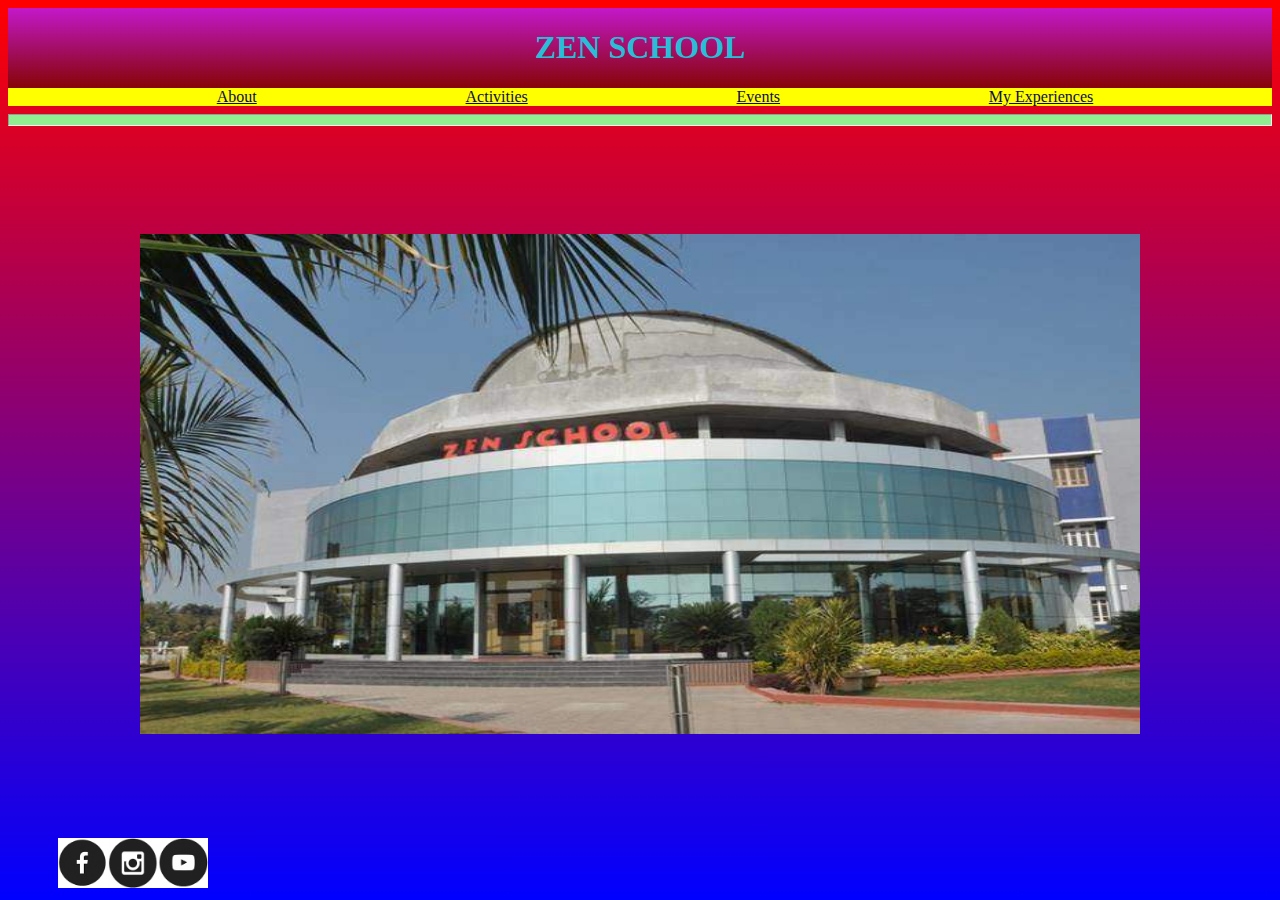
<file: index.html>
<!DOCTYPE html>
<html>
    <head>
        <title>Zen School Website</title>
      <link
      rel="stylesheet"
      type="text/css"
      href="style.css"/>
    </head>

    <body class="main">
       
      <div class="header">
           <h1 class="zen">ZEN SCHOOL</h1>
        </div>
       
        <div class="menu">
            <a href="About.html">About </a>
            <a href = "Activities.html">Activities</a>
            <a href="Events.html">Events</a>
            <a href="MyExperiences.html">My Experiences</a>
           
        </div>
        
     
   
      
    

        <hr>
     <div class="grid">

     <div class="item">
        <a href="https://zenschools.org/"><img src="zen.jpg" width=1000 height=500  /></a>
        <p> Official Website of zen school</p>
     </div>

          
          
        </div>
 
        
     
        

       
   
        
   
    
     

    <div class="footer">
        
        <a href="https://www.facebook.com/Zen-School-1379889678940745/"><img src="fb.png" width=50 height=50 /></a>
        <a href="https://www.instagram.com/zenschoolvvn/?hl=en"><img src="insta.png" width=50 height=50 /></a>
        <a href="https://www.youtube.com/channel/UClgmjpMm0fbjzNS6YoZe6Ng"><img src="youtube.png" width=50 height=50 /></a>
    
    </div>
     
     
    </body>
</html>
</file>
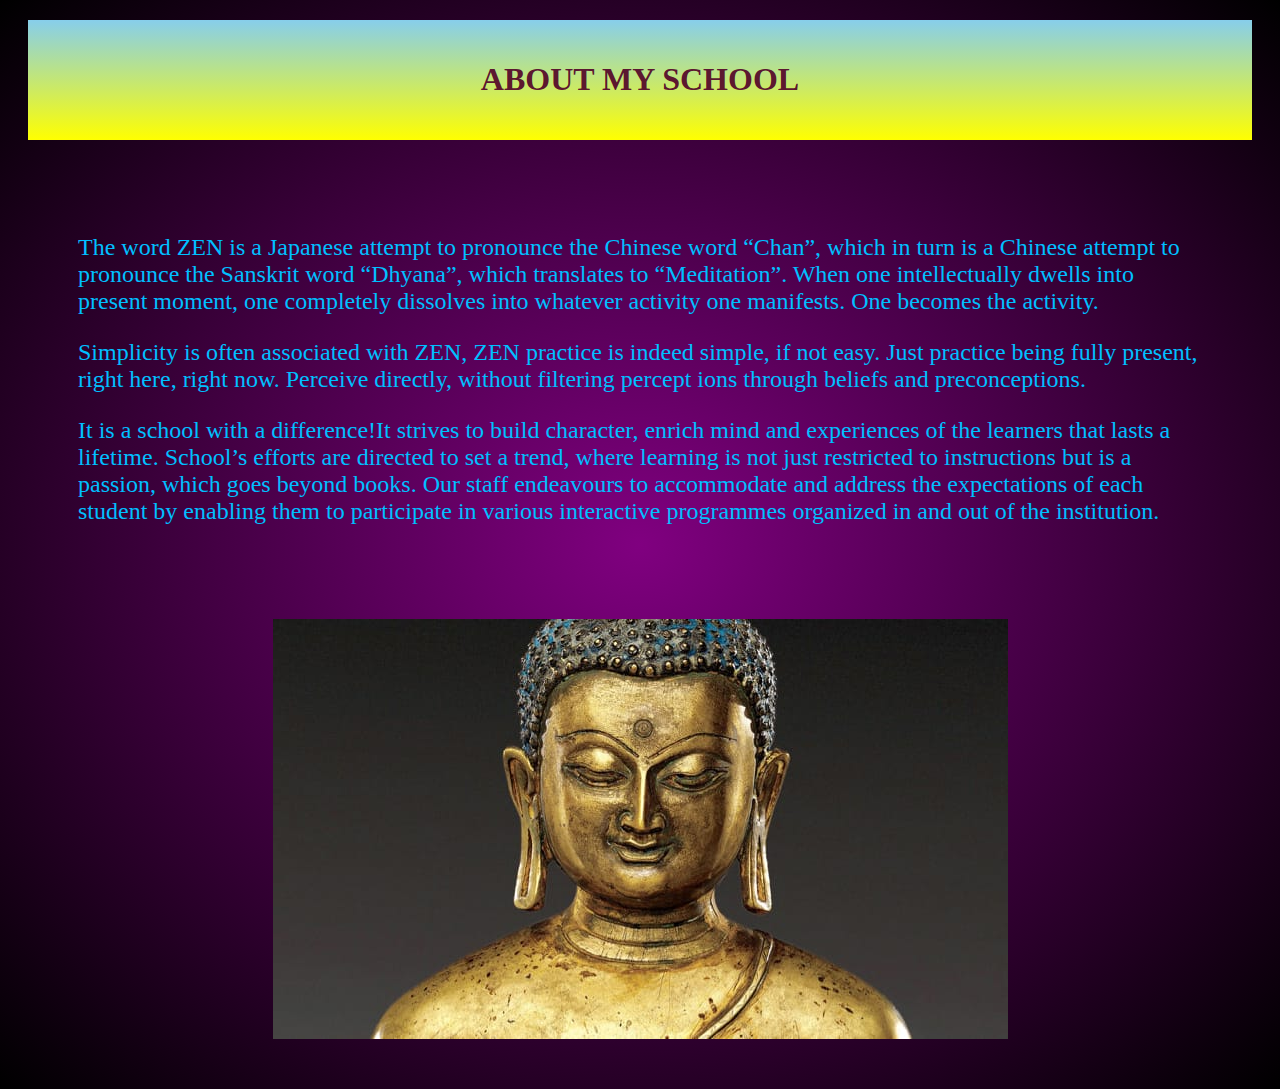
<file: About.html>
<html>
    <head>
        <title>ABOUT MYSELF</title>
        <link
        rel="stylesheet"
        type="text/css"
        href="style.css"/>
    </head>
    <body class="bodyabt">
       <CENTER>
        <div class="AboutHeader">


            <h1 class="abt">ABOUT MY SCHOOL</h1>

        </div>  

    </CENTER>
       
            <div class="AboutPara">

                <p>The word ZEN is a Japanese attempt to pronounce the Chinese word “Chan”,
                     which in turn is a Chinese attempt to pronounce the Sanskrit word “Dhyana”,
                      which translates to “Meditation”. When one intellectually dwells into present moment,
                       one completely dissolves into whatever activity one manifests. One becomes the activity.
                </p>
                <p>
                       
                       Simplicity is often associated with ZEN, ZEN practice is indeed simple,
                        if not easy. Just practice being fully present, right here, right now.
                         Perceive directly, without filtering percept ions through beliefs and preconceptions.

                        </p>
                        <p>

                    It is a school with a difference!It strives to build character,
                     enrich mind and experiences of the learners that lasts a lifetime. School’s efforts are directed to set a trend,
                      where learning is not just restricted to instructions but is a passion, which goes beyond books.
                       Our staff endeavours to accommodate and address the expectations of each student by enabling
                        them to participate in various interactive programmes organized in and out of the institution.
                       
                        
                </p>

             
            </div>
    
           <div class="budhimg">
            <img src="buddh.jpg" alt="error" >
           </div>
         
       


    

    </body>
</html>
</file>
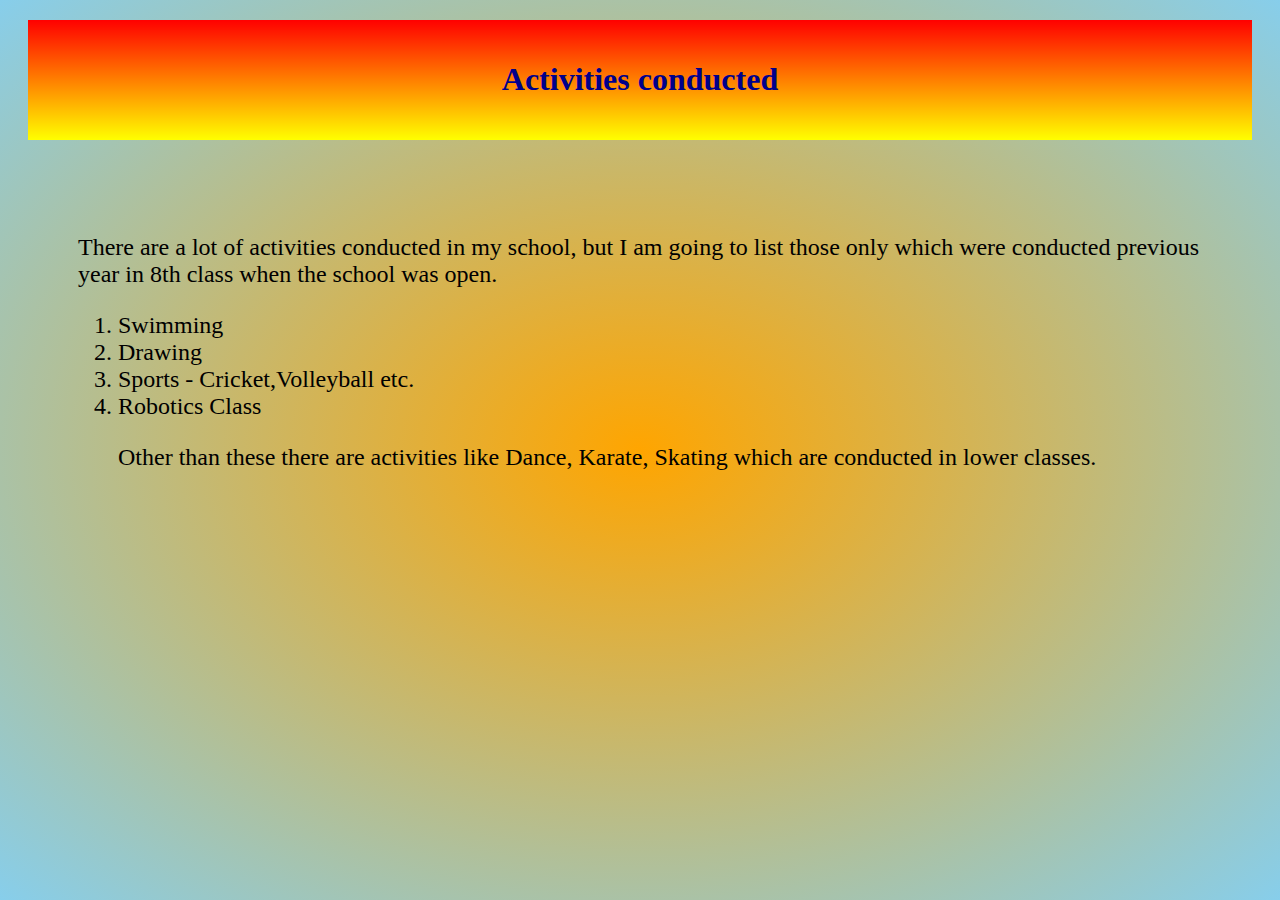
<file: Activities.html>
<html>
    <head>
        <title>Activities</title>
        <link
        rel="stylesheet"
        type="text/css"
        href="style.css"/>
    </head>
    <body class="bodyact">
       <CENTER>
        <div class="ActHeader">
            <h1 class="act">Activities conducted</h1>
        </div>  

    </CENTER>


          
       
            <div class="ActPara">

                <p>


                    There are a lot of activities conducted in my school, but I am going to list those only which were conducted previous year in 8th class when the school was open. 


                </p>

                <p>

                   <ol>

                    <li>
                        Swimming
                    </li>

                    <li>
                        Drawing
                    </li>

                    <li>
                        Sports - Cricket,Volleyball etc.

                    </li>

                    <li>
                        Robotics Class
                    </li>
                   </ol> 
                
                 
               <ul>
                   Other than these there are activities like Dance, Karate, Skating which are conducted in lower classes.
               </ul>    


                </p>






               
            </div>
    
           
         
       


 
    </body>
</html>
</file>
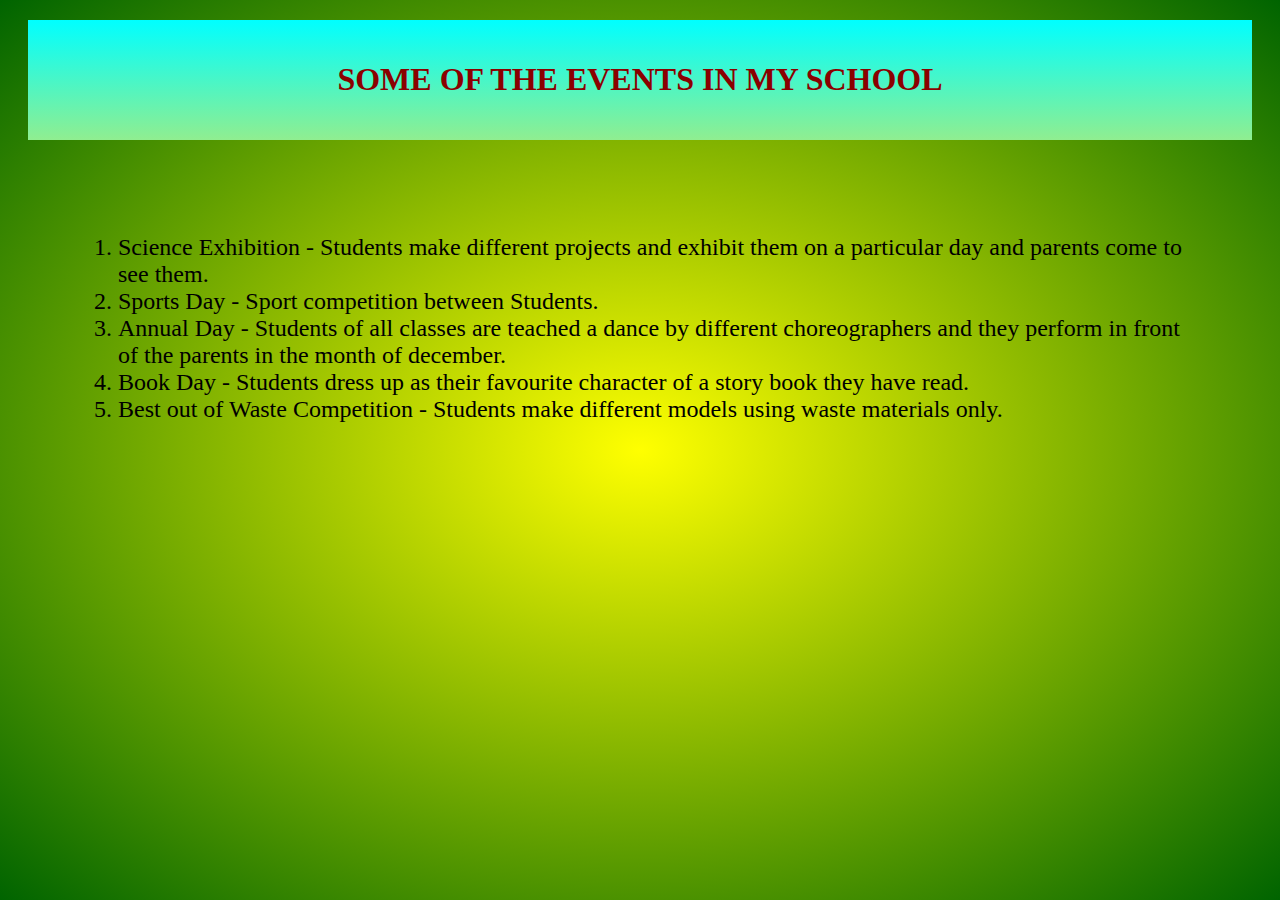
<file: Events.html>
<html>
    <head>
        <title>Events</title>
        <link
        rel="stylesheet"
        type="text/css"
        href="style.css"/>
    </head>
    <body class="bodyevt">
       <CENTER>
        <div class="EventsHeader">

            <h1 class="evt"> SOME OF THE EVENTS IN MY SCHOOL</h1>

        </div>

            
    </CENTER>
       
            <div class="EventsPara">

                <p>

                <ol>
                 <li>
                    Science Exhibition - Students make different projects and exhibit them on a particular day and parents come to see them.
                 </li>   
                 <li>
                  Sports Day - Sport competition between Students.
                </li> 
                <li>
                  Annual Day - Students of all classes are teached a dance by different choreographers and they perform in front of the parents in the month of december.
                </li> 
                <li>
                  Book Day - Students dress up as their favourite character of a story book they have read.
                </li> 
                <li>
                  Best out of Waste Competition - Students make different models using waste materials only.   
                </li> 
                </ol>

            </p>
          
    
           
        </div>   
       



    </body>
</html>
</file>
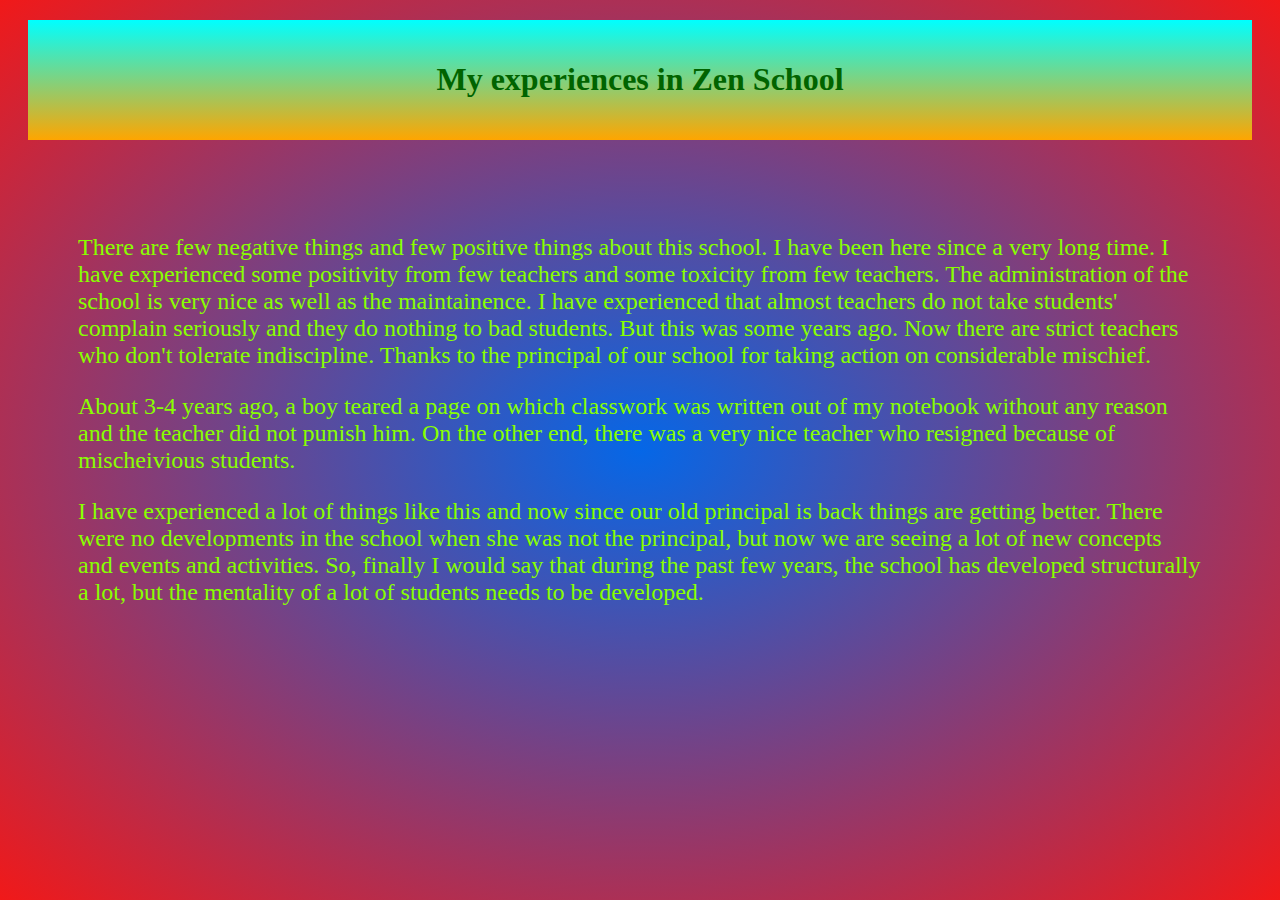
<file: MyExperiences.html>
<html>
    <head>
        <title>My experiences</title>
        <link
        rel="stylesheet"
        type="text/css"
        href="style.css"/>
    </head>
    <body class="bodyexps">
       <CENTER>
        <div class="ExpHeader">

            <h1 class="exp">My experiences in Zen School</h1>
        </div>   
    </CENTER>

            
       
            <div class="ExpPara">

        
        <p>
            There are few negative things and few positive things about this school.

            I have been here since a very long time. I have experienced some positivity from few teachers and some 
            toxicity from few teachers. The administration of the school is very nice as well as the maintainence.
            I have experienced that almost teachers do not take students' complain seriously and they do nothing to bad students. But this was some years
            ago. Now there are strict teachers who don't tolerate indiscipline. Thanks to the principal of our school for taking action on considerable mischief.
        </p><p>
            About 3-4 years ago, a boy teared a page on which classwork was written out of my notebook without any reason and the teacher did not punish him.
            
            On the other end, there was a very nice teacher who resigned because of mischeivious students.
        </p><p>
            I have experienced a lot of things like this and now since our old principal is back things are getting better. 
            There were no developments in the school when she was not the principal, but now we are seeing a lot of new concepts and events and activities.
            
            So, finally I would say that during the past few years, the school has developed structurally a lot, but the mentality of a lot of students needs to be developed.



        </p>












            </div>
    
           
       
       


  

    </body>
</html>
</file>
<file: style.css>
.zen{
    color: #28bed8;
}

.abt{
    color: rgba(82, 3, 40, 0.932);
}

.act{
    color: darkblue
}

.evt{
    color: darkred;
}

.exp{
    color: darkgreen;
}



hr{
    height:10px;
    
    border-width:20;color:black;
    background-color:lightgreen
}



.header{
    background-image: linear-gradient(rgb(195, 24, 201),rgb(134, 4, 4));
    display: flex;
    justify-content: center;
    
    
}

.AboutHeader{
    margin: 20px;
    padding: 20px;
    background-image: linear-gradient(skyblue,yellow);
    display:flex;
    justify-content: center;
    
    
}

.ActHeader{
    margin: 20px;
    padding: 20px;
    background-image: linear-gradient(red,yellow);
    display: flex;
    justify-content: center;
    
    
}

.ExpHeader{
    margin: 20px;
    padding: 20px;
    background-image: linear-gradient(cyan,orange);
    display: flex;
    justify-content: center;
    
    
}

.EventsHeader{
    margin: 20px;
    padding: 20px;
    background-image: linear-gradient(cyan,lightgreen);
    display: flex;
    justify-content: center;
    
    
}

.menu{
    background-color:yellow;
    display: flex;
    justify-content: space-evenly;
}

.grid{
    
    
    display: flex; 
    justify-content: center;
    
}



.footer {
    margin-left: 50px;
    display: flex;
    justify-content: flex-start;
}




.menu a:link{
    margin-left: 30px;
   
}

.item{
    margin: 100px;
    position: relative;
}
.item p{
    position: absolute;
    top: 50%;
    left: 50%;
    transform: translate(-50%,-50%);
    opacity: 0;
    color: rgb(34, 220, 226);
    font-size: large;

}
.item:hover p{
    opacity: 1;
}
.item:hover img{
    opacity: 0.33;
    
}

a:link{
    color: rgb(12, 12, 66);
   
}
a:visited{
    color: rgb(255, 0, 106);
}

.main{
    background-image: linear-gradient(red,blue)
}

.bodyabt{
    background-image: radial-gradient(purple,black);
}

.bodyact{
    background-image: radial-gradient(orange,skyblue);
}

.bodyevt{
    background-image: radial-gradient(yellow,darkgreen);
}
.bodyexps{
  background-image:radial-gradient(rgb(5, 103, 231),rgb(241, 25, 25));
}

.AboutPara{
    margin: 50px;
    padding: 20px;
    color: deepskyblue;
    display: flexbox;
    justify-content:flex-start;
    font-size: x-large;
    
}

.ActPara{

    padding: 20px;
    margin: 50px;
    display: flexbox;
    justify-content:flex-start;
    font-size: x-large;
}

.EventsPara{

    padding: 20px;
    margin: 50px;
    color: rgb(0, 0, 0);
    display: flexbox;
    justify-content:flex-start;
    font-size: x-large;
}

.ExpPara{

    padding: 20px;
    margin: 50px;
    display: flexbox;
    justify-content:flex-start;
    color:rgb(136, 255, 0);
    font-size: x-large;
}

.budhimg{
    margin:50px;
    display:flex;
    justify-content: center;
 
 }
</file>
